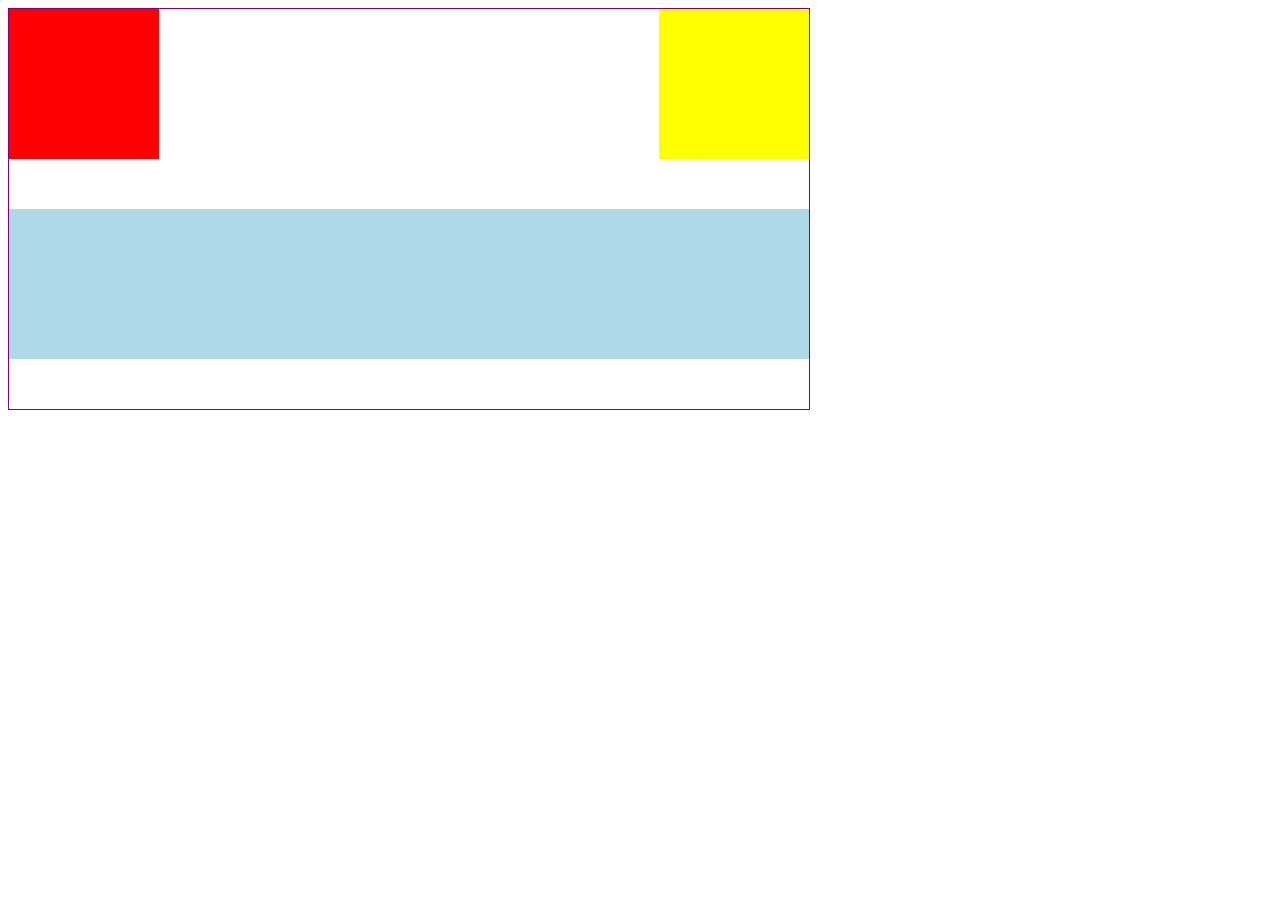
<file: index.html>
<!DOCTYPE html>
<html lang="uk">
<head>
  <meta charset="UTF-8">
  <title>Робота</title>
  <link rel="stylesheet" href="style.css">
</head>
<body>
  <div class="container">
    <div class="red"></div>
    <div class="yellow"></div>
    <div class="blue"></div>
  </div>
</body>
</html>
</file>
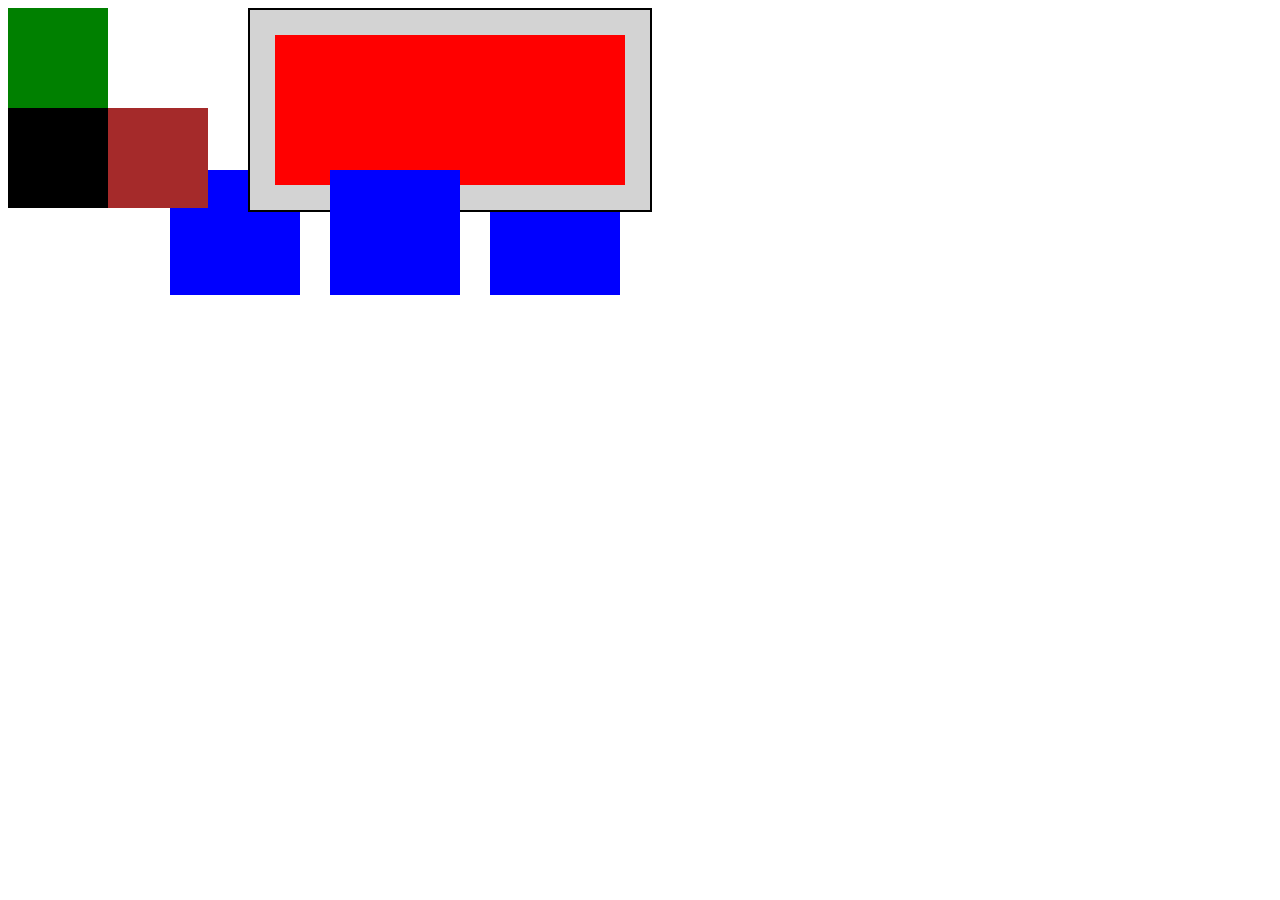
<file: 2/index.html>
<!DOCTYPE html>
<html lang="uk">
<head>
  <meta charset="UTF-8">
  <title>Робота 2</title>
  <link rel="stylesheet" href="style.css">
</head>
<body>
  <div class="small-squares">
    <div class="green"></div>
    <div class="white"></div>
    <div class="black"></div>
    <div class="brown"></div>
  </div>

  <div class="big-block">
    <div class="inner-red"></div>
  </div>

  <div class="blue1"></div>
  <div class="blue2"></div>
  <div class="blue3"></div>
</body>
</html>
</file>
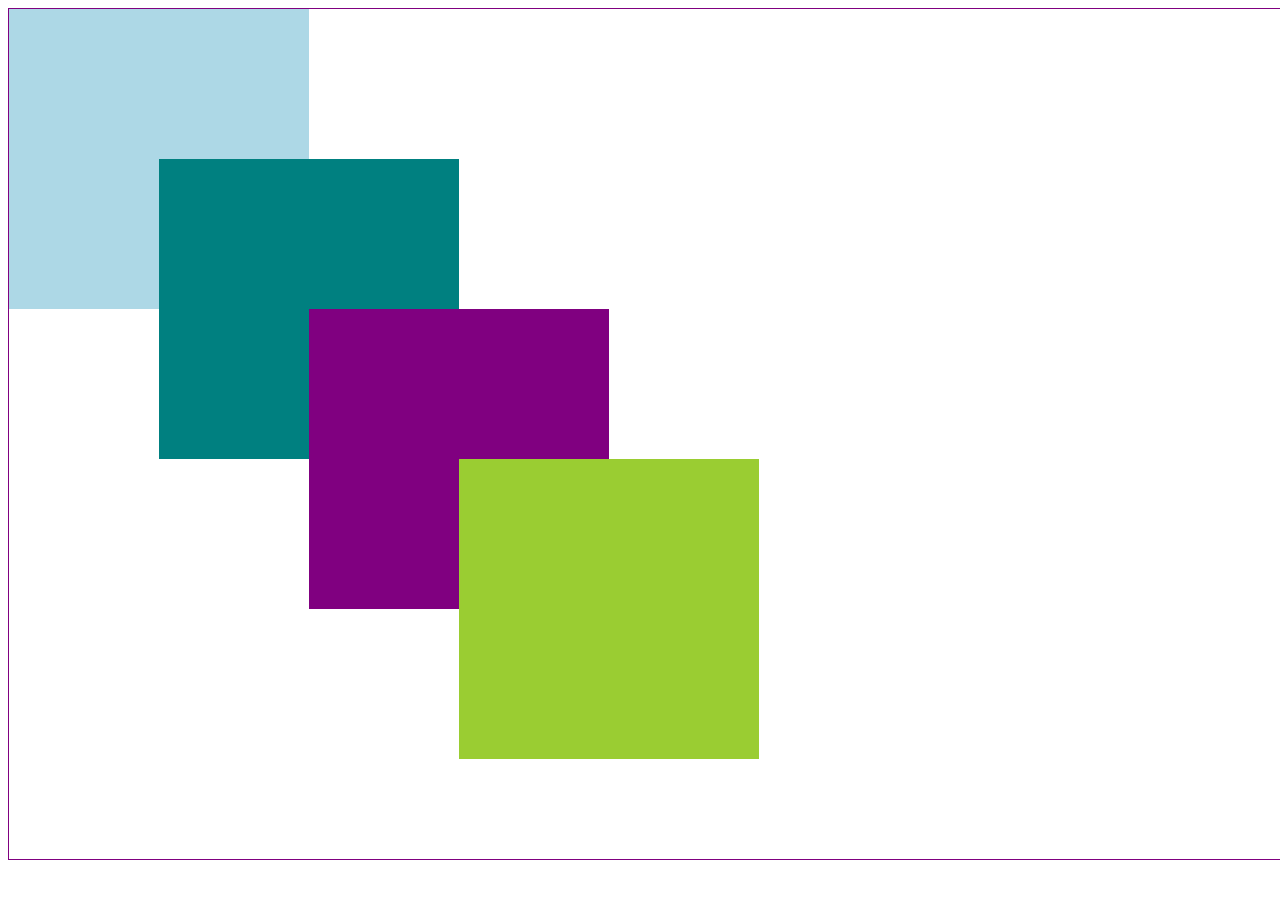
<file: 3/index.html>
<!DOCTYPE html>
<html lang="uk">
<head>
  <meta charset="UTF-8">
  <title>Робота 3</title>
  <link rel="stylesheet" href="style.css">
</head>
<body>
  <div class="container">
    <div class="box box1"></div>
    <div class="box box2"></div>
    <div class="box box3"></div>
    <div class="box box4"></div>
  </div>
</body>
</html>
</file>
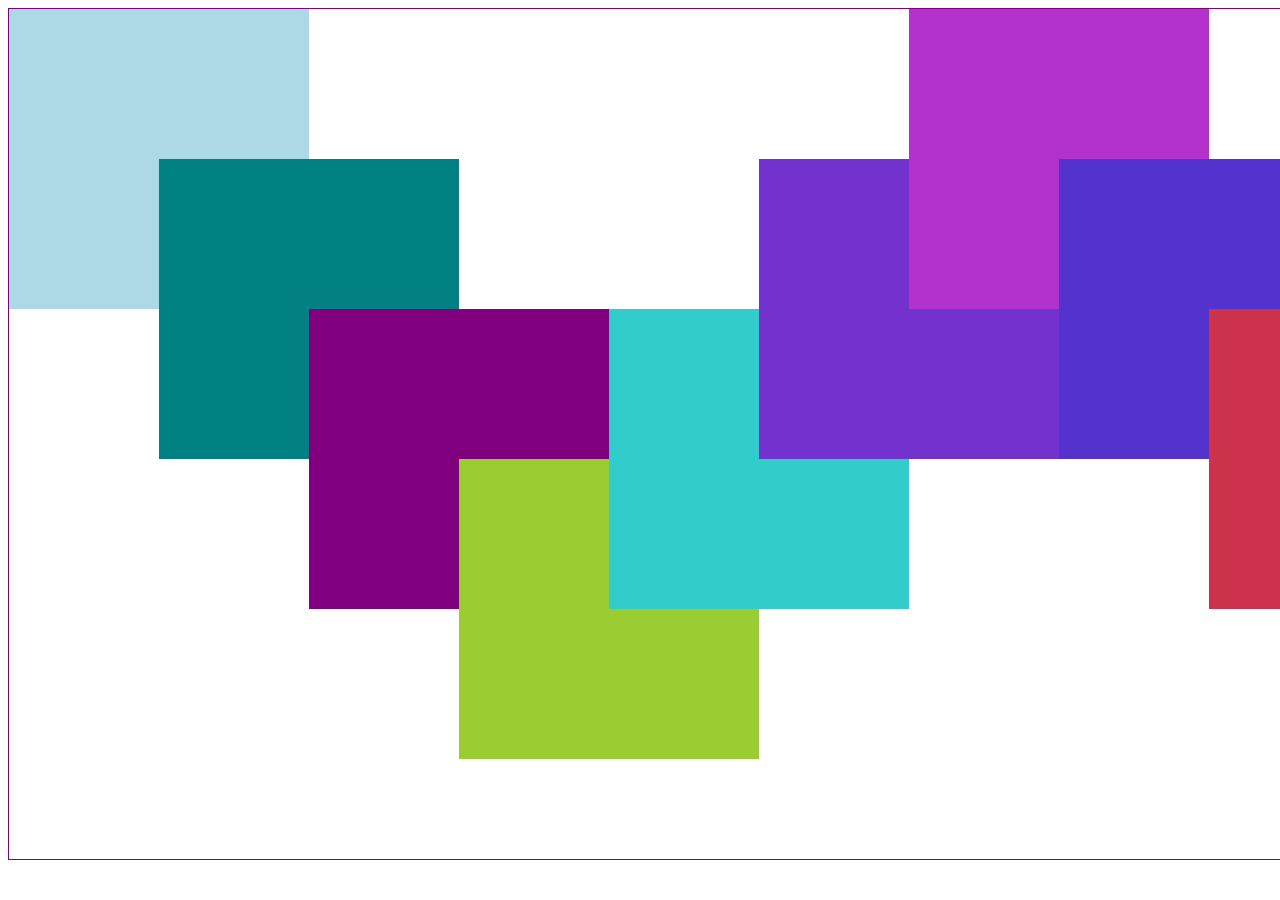
<file: 4/index.html>
<!DOCTYPE html>
<html lang="uk">
<head>
  <meta charset="UTF-8">
  <title>Робота 4</title>
  <link rel="stylesheet" href="style.css">
</head>
<body>
  <div class="container">
    <div class="box box1"></div>
    <div class="box box2"></div>
    <div class="box box3"></div>
    <div class="box box4"></div>
    <div class="box box5"></div>
    <div class="box box6"></div>
    <div class="box box7"></div>
    <div class="box box8"></div>
    <div class="box box9"></div>
    <div class="box box10"></div>
  </div>
</body>
</html>
</file>
<file: style.css>
.container {
  width: 800px;
  height: 400px;
  border: 1px solid purple;
  position: relative;
}

.red {
  background: red;
  width: 150px;
  height: 150px;
  position: absolute;
  top: 0;
  left: 0;
}

.yellow {
  background: yellow;
  width: 150px;
  height: 150px;
  position: absolute;
  top: 0;
  right: 0;
}

.blue {
  background: lightblue;
  width: 100%;
  height: 150px;
  position: absolute;
  bottom: 50px;
  left: 0;
}
</file>
<file: 2/style.css>
.small-squares {
  width: 200px;
  height: 200px;
  display: flex;
  flex-wrap: wrap;
  margin-right: 20px;
  float: left;
}

.small-squares div {
  width: 100px;
  height: 100px;
}

.green { background: green; }
.white { background: white; }
.black { background: black; }
.brown { background: brown; }

.big-block {
  width: 400px;
  height: 200px;
  border: 2px solid black;
  background: lightgray;
  float: left;
  margin-left: 20px;
  position: relative;
}

.inner-red {
  background: red;
  width: 350px;
  height: 150px;
  margin: 25px auto;
}

.blue1 {
  width: 130px;
  height: 125px;
  background: blue;
  display: inline-block;
  margin-top: 20px;
  position: absolute;
  left: 170px;
  top: 150px;
  z-index: -1;
}

.blue2 {
  width: 130px;
  height: 125px;
  background: blue;
  display: inline-block;
  margin-top: 20px;
  position: absolute;
  left: 330px;
  top: 150px;
  z-index: 1;
}

.blue3 {
  width: 130px;
  height: 125px;
  background: blue;
  display: inline-block;
  margin-top: 20px;
  position: absolute;
  left: 490px;
  top: 150px;
  z-index: -1;
}
</file>
<file: 3/style.css>
.container {
  position: relative;
  width: 2000px;
  height: 850px;
  border: 1px solid purple;
}

.box {
  width: 300px;
  height: 300px;
  position: absolute;
}

.box1 {
  background: lightblue;
  top: 0;
  left: 0;
}

.box2 {
  background: teal;
  top: 150px;
  left: 150px;
}

.box3 {
  background: purple;
  top: 300px;
  left: 300px;
}

.box4 {
  background: yellowgreen;
  top: 450px;
  left: 450px;
}
</file>
<file: 4/style.css>
.container {
  position: relative;
  width: 2000px;
  height: 850px;
  border: 1px solid purple;
}

.box {
  width: 300px;
  height: 300px;
  position: absolute;
}

.box1 {
  background: lightblue;
  top: 0;
  left: 0;
}

.box2 {
  background: teal;
  top: 150px;
  left: 150px;
}

.box3 {
  background: purple;
  top: 300px;
  left: 300px;
}

.box4 {
  background: yellowgreen;
  top: 450px;
  left: 450px;
}

.box5 {
  background: rgb(50, 205, 202);
  top: 300px;
  left: 600px;
  z-index: 1;
}

.box6 {
  background: rgb(115, 50, 205);
  top: 150px;
  left: 750px;
  z-index: 2;
}


.box7 {
  background: rgb(179, 50, 205);
  top: 0px;
  left: 900px;
  z-index: 3;
}

.box8 {
  background: rgb(84, 50, 205);
  top: 150px;
  left: 1050px;
  z-index: 4;
}

.box9 {
  background: rgb(205, 50, 76);
  top: 300px;
  left: 1200px;
  z-index: 5;
}

.box10 {
  background: yellowgreen;
  top: 450px;
  left: 1350px;
  z-index: 6;
}
</file>
